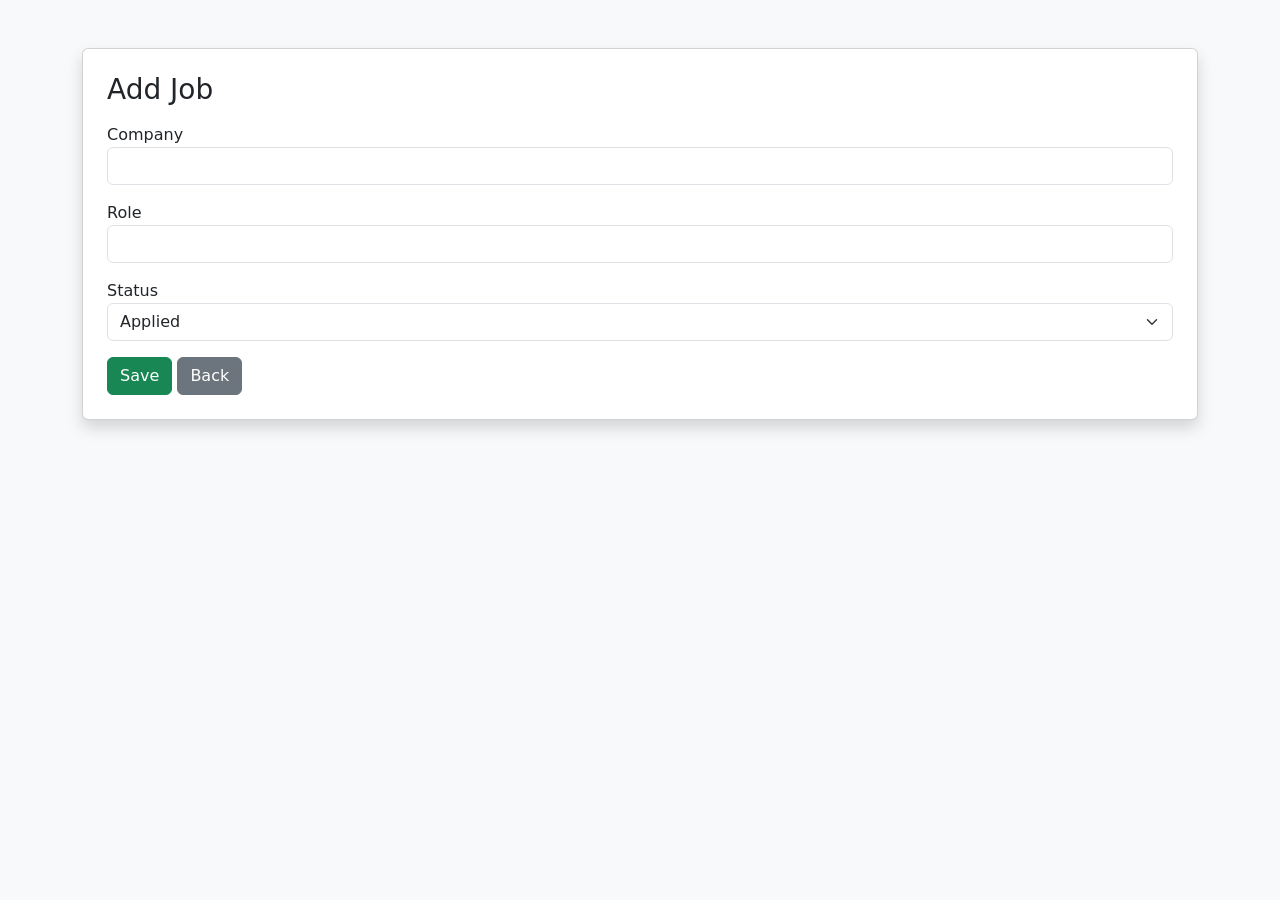
<file: templates/add.html>
<!DOCTYPE html>
<html lang="en">
<head>
    <meta charset="UTF-8">
    <meta name="viewport" content="width=device-width, initial-scale=1.0">
    <title>Add Job</title>
    <link href="https://cdn.jsdelivr.net/npm/bootstrap@5.3.0/dist/css/bootstrap.min.css" rel="stylesheet">
</head>
<body class="bg-light">

<div class="container mt-5">
    <div class="card p-4 shadow">
        <h3 class="mb-3">Add Job</h3>

        <form method="POST">
            <div class="mb-3">
                <label>Company</label>
                <input type="text" name="company" class="form-control" required>
            </div>

            <div class="mb-3">
                <label>Role</label>
                <input type="text" name="role" class="form-control" required>
            </div>

            <div class="mb-3">
                <label>Status</label>
                <select name="status" class="form-select">
                    <option>Applied</option>
                    <option>Interview</option>
                    <option>Rejected</option>
                </select>
            </div>

            <button class="btn btn-success">Save</button>
            <a href="{{ url_for('index') }}" class="btn btn-secondary">Back</a>
        </form>
    </div>
</div>

</body>
</html>
</file>
